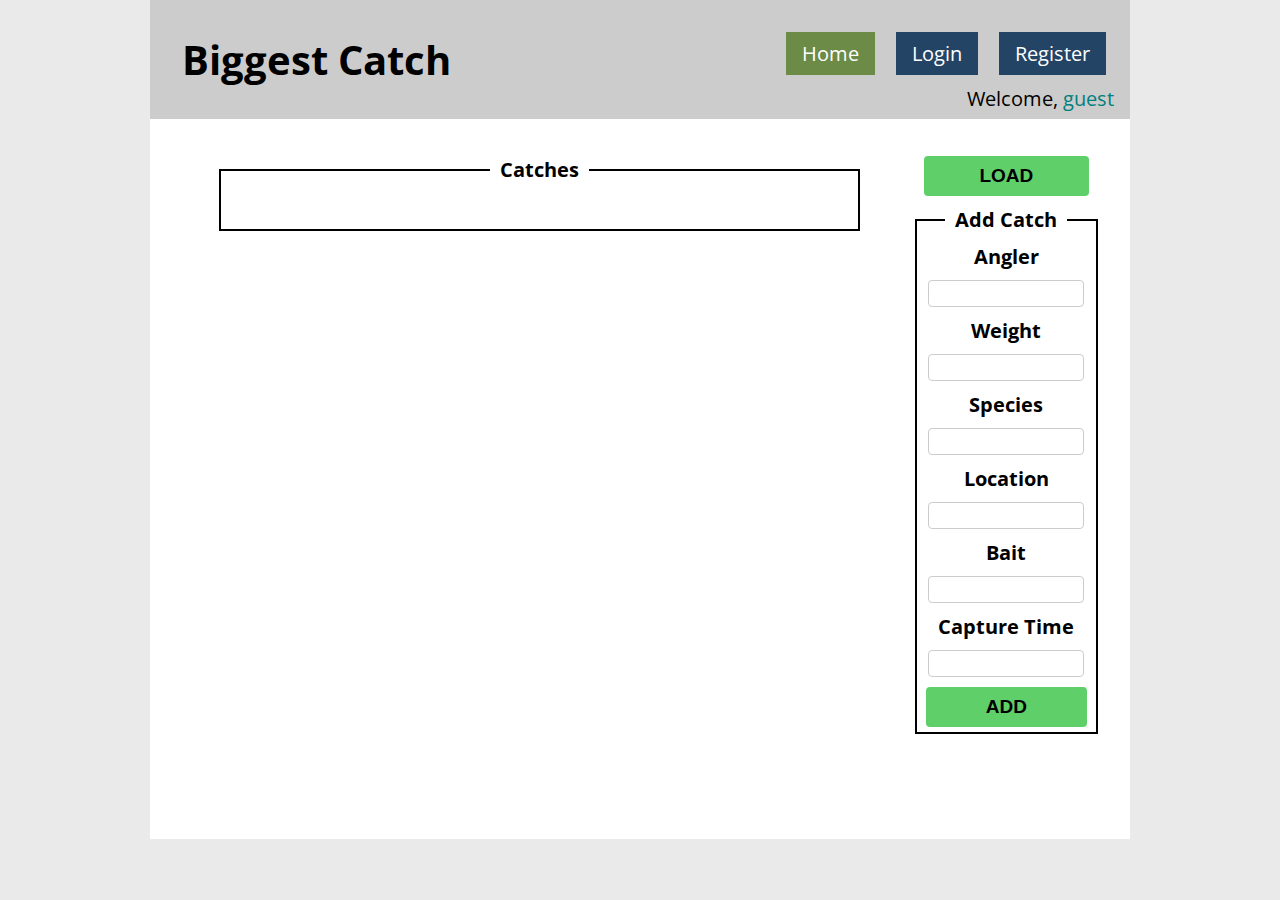
<file: src/index.html>
<!DOCTYPE html>
<html lang="en">

<head>
    <meta charset="UTF-8">
    <meta http-equiv="X-UA-Compatible" content="IE=edge">
    <meta name="viewport" content="width=device-width, initial-scale=1.0">
    <title>Biggest Catch</title>
    <link rel="stylesheet" href="../static/styles.css">
    <script type="module" src="./app.js"></script>
</head>

<body>
    <header>
        <h1>Biggest Catch</h1>
        <nav>
            <a id="home" class="active">Home</a>
            <div id="user">
                <a id="logout" href="javascript:void(0)">Logout</a>
            </div>
            <div id="guest">
                <a id="login" href="login.html">Login</a>
                <a id="register" href="register.html">Register</a>
            </div>
            <p class="email">Welcome, <span>guest</span></p>
        </nav>
    </header>
    <main>
        <section id="home-view">
            <fieldset id="main">
                <legend>Catches</legend>
                <div id="catches">
        
                </div>
            </fieldset>
            <aside>
                <button class="load">Load</button>
                <form id="addForm">
                    <fieldset>
                        <legend>Add Catch</legend>
                        <label>Angler</label>
                        <input type="text" name="angler" class="angler" />
                        <label>Weight</label>
                        <input type="number" name="weight" class="weight" />
                        <label>Species</label>
                        <input type="text" name="species" class="species" />
                        <label>Location</label>
                        <input type="text" name="location" class="location" />
                        <label>Bait</label>
                        <input type="text" name="bait" class="bait" />
                        <label>Capture Time</label>
                        <input type="number" name="captureTime" class="captureTime" />
                        <button class="add">Add</button>
                    </fieldset>
                </form>
            </aside>
        </section>
    </main>
</body>

</html>
</file>
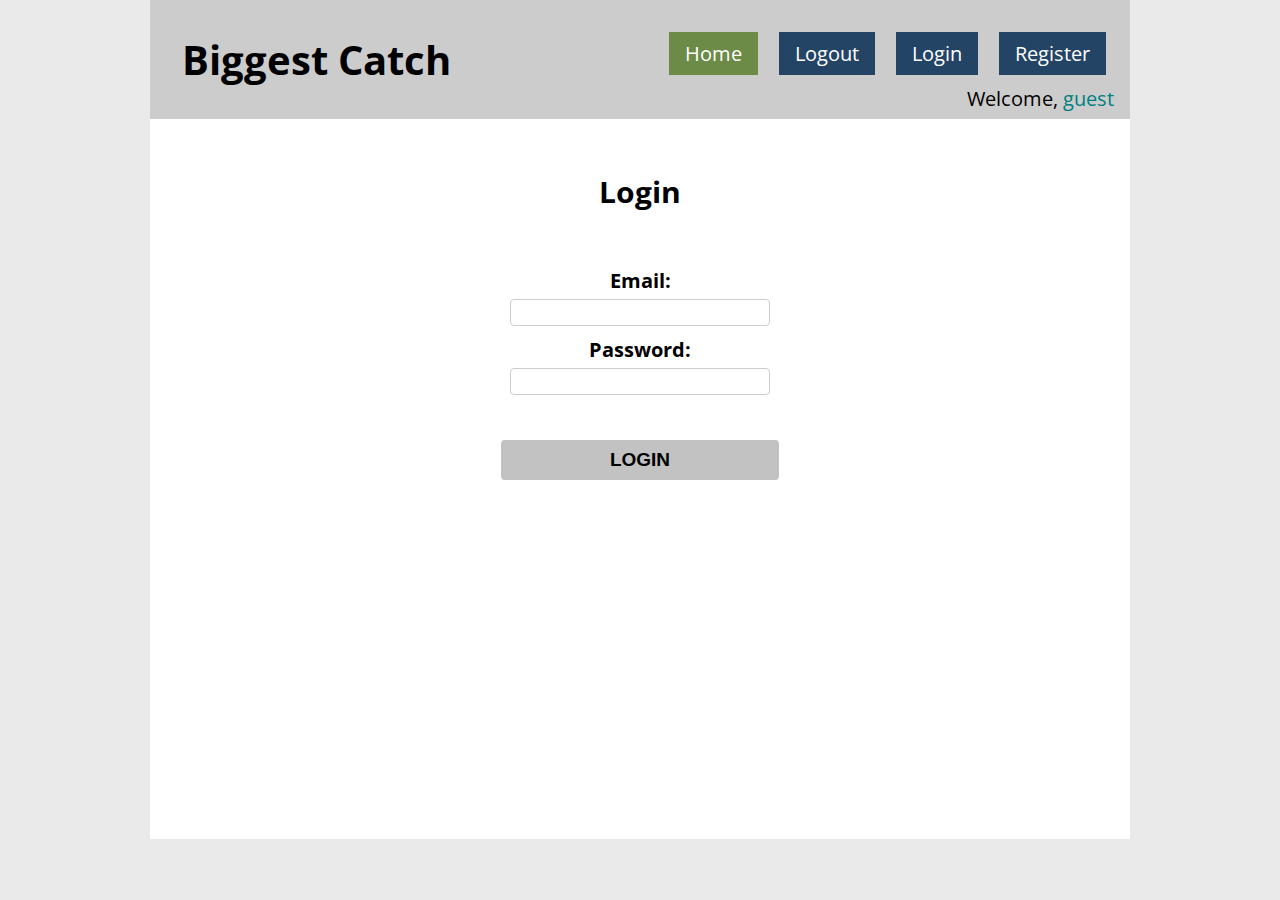
<file: src/login.html>
<!DOCTYPE html>
<html lang="en">

<head>
    <meta charset="UTF-8">
    <meta http-equiv="X-UA-Compatible" content="IE=edge">
    <meta name="viewport" content="width=device-width, initial-scale=1.0">
    <title>Biggest Catch</title>
    <link rel="stylesheet" href="../static/styles.css">
    <script type="module" src="./login.js"></script>
</head>

<body>
    <header>
        <h1>Biggest Catch</h1>
        <nav>
            <a id="home" class="active" href="index.html">Home</a>
            <div id="user">
                <a id="logout" href="javascript:void(0)">Logout</a>
            </div>
            <div id="guest">
                <a id="login" href="login.html">Login</a>
                <a id="register" href="register.html">Register</a>
            </div>
            <p class="email">Welcome, <span>guest</span></p>
        </nav>
    </header>
    <main>
        <section id="login-view">
            <h2>Login</h2>
            <form id="loginForm">
                <label>Email: <input type="text" name="email"></label>
                <label>Password: <input type="password" name="password"></label>
                <p class="notification"></p>
                <button>Login</button>
            </form>
        </section>
    </main>
</body>

</html>
</file>
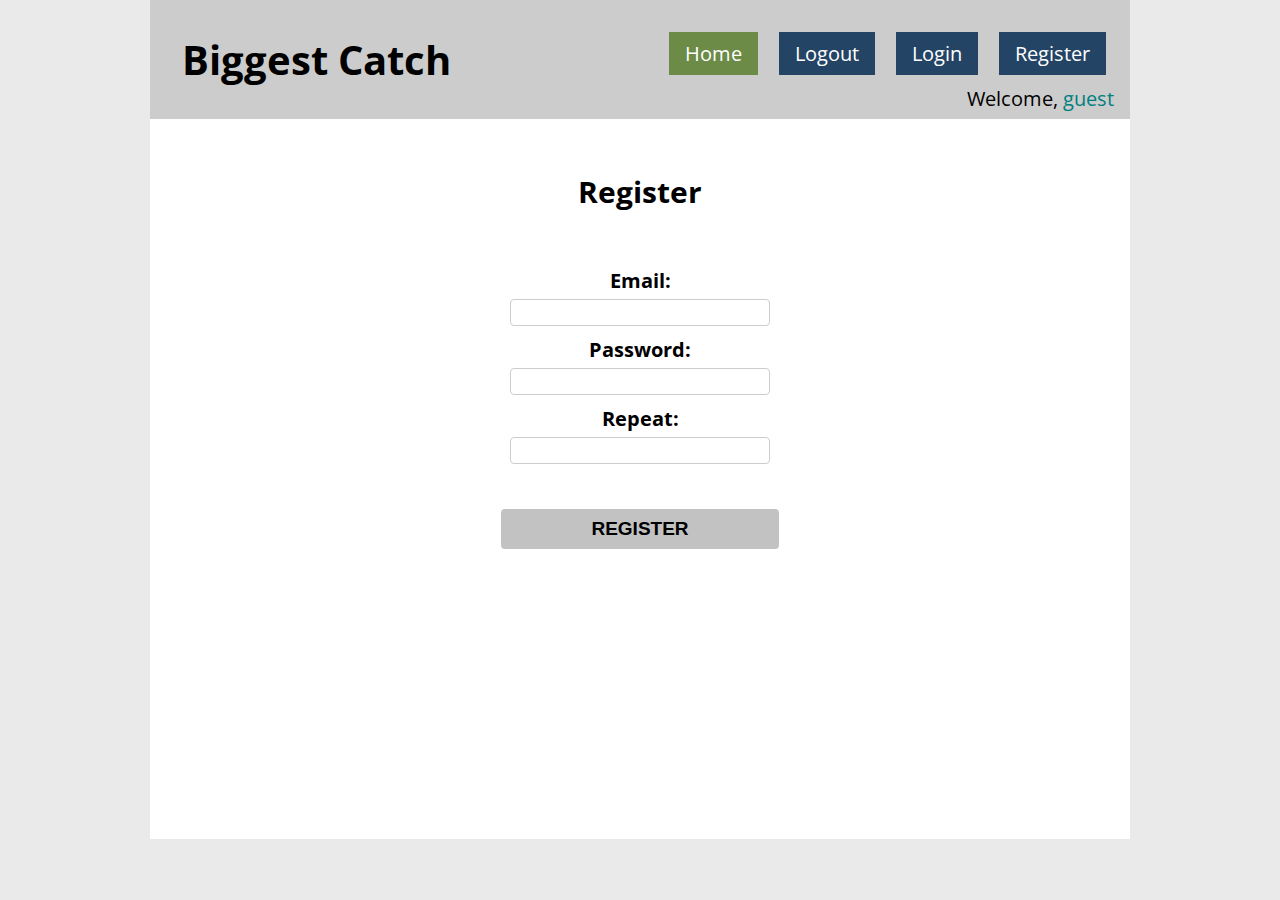
<file: src/register.html>
<!DOCTYPE html>
<html lang="en">

<head>
    <meta charset="UTF-8">
    <meta http-equiv="X-UA-Compatible" content="IE=edge">
    <meta name="viewport" content="width=device-width, initial-scale=1.0">
    <title>Biggest Catch</title>
    <link rel="stylesheet" href="../static/styles.css">
    <script type="module" src="./register.js"></script>
</head>

<body>
    <header>
        <h1>Biggest Catch</h1>
        <nav>
            <a id="home" class="active" href="index.html">Home</a>
            <div id="user">
                <a id="logout" href="javascript:void(0)">Logout</a>
            </div>
            <div id="guest">
                <a id="login" href="login.html">Login</a>
                <a id="register" href="register.html">Register</a>
            </div>
            <p class="email">Welcome, <span>guest</span></p>
        </nav>
    </header>
    <main>
        <section id="register-view">
            <h2>Register</h2>
            <form id="registerForm" action="#">
                <label>Email: <input type="text" name="email"></label>
                <label>Password: <input type="password" name="password"></label>
                <label>Repeat: <input type="password" name="rePass"></label>
                <p class="notification"></p>
                <button>Register</button>
            </form>
        </section>
    </main>
</body>

</html>
</file>
<file: static/styles.css>
@import url(https://fonts.googleapis.com/css?family=Open+Sans);
* {
    margin: 0;
    padding: 0;
    box-sizing: border-box;
}

body {
    font-family: 'Open Sans', serif;
    background: #eaeaea;
    text-align: center;
    font-size: 20px;
    width: 980px;
    margin: auto;
}

header {
    padding: 32px;
    background-color: #cccccc;
    position: relative;
    display: flex;
}

nav {
    display: inline-block;
    position: absolute;
    right: 16px;
    text-align: right;
}

nav div {
    display: inline-block;
}

nav a {
    display: inline-block;
    background: #234465;
    color: white;
    padding: 8px 16px;
    margin: 0 8px;
    text-decoration: none;
}

nav a:hover {
    background-color: #6c8b47;
    color: white;
    cursor: pointer;
}

a.active {
    background-color: #6c8b47;
    color: white;
}

main {
    background-color: #fff;
    padding: 32px;
}

h1 {
    text-align: center;
}

div {
    display: inline-block;
    /* width: 45%; */
}

aside {
    width: 20%;
    display: inline-block;
}





.update {
    background-color: rgb(209, 167, 62);
}

.delete {
    background-color: rgb(207, 83, 52);
}

.add, .load {
    background-color: rgb(95, 207, 105);
}

button:hover {
    cursor: pointer;
    color: white;
}

button {
    background-color: rgba(66, 66, 66, 0.32);
    border: none;
    outline: none;
    text-transform: uppercase;
    font-weight: bold;
    font-size: 19px;
    width: 90%;
    margin: 5px 0;
    padding: 9px 0;
    border-radius: 4px;
    color: black;
}

#login button:hover, #register button:hover {
    background-color: rgb(95, 207, 105);
}

fieldset {
    display: inline-table;
    vertical-align: top;
    border: 2px solid black;
}

fieldset#main {
    width: 70%;
    margin: 0 50px 0 0;
    padding-bottom: 14px;
}

input {
    padding: 5px 6px;
    margin: 5px 0;
    display: inline-block;
    border: 1px solid #ccc;
    border-radius: 4px;
    width: 87%;
}

label {
    display: block;
    margin: 5px;
    font-weight: bold;
}

legend {
    font-weight: bold;
    padding: 5px 10px;
}

#main, input {
    text-align: center;
}

.catch {
    border: 1px solid black;
    margin: 5px 15px;
    width: 250px;
}

.row {
    display: -ms-flexbox;
    display: flex;
    -ms-flex-wrap: wrap;
    flex-wrap: wrap;
    margin-right: -15px;
    margin-left: -15px;
}

.col-md-12 {
    position: relative;
    width: 100%;
    min-height: 1px;
    padding-right: 15px;
    padding-left: 15px;
}

main {
    min-height: 80vh;
}

#register-view, #login-view {
    display: flex;
    justify-content: flex-end;
    align-content: stretch;
    align-items: center;
    flex-direction: column;
}
#register-view h2, #login-view h2 {
    margin-bottom: 50px;
    margin-top: 20px;
}

#home-view {
    text-align: end;
}

#home-view aside {
    text-align: center;
}

.notification {
    color: red;
    margin-top: 0.5%;
    height: 30px;
}

.email {
    padding-top: 10px;
}

.email span {
    color: teal;
}

.email span:hover {
    color: white;
    cursor: pointer;
}
</file>
